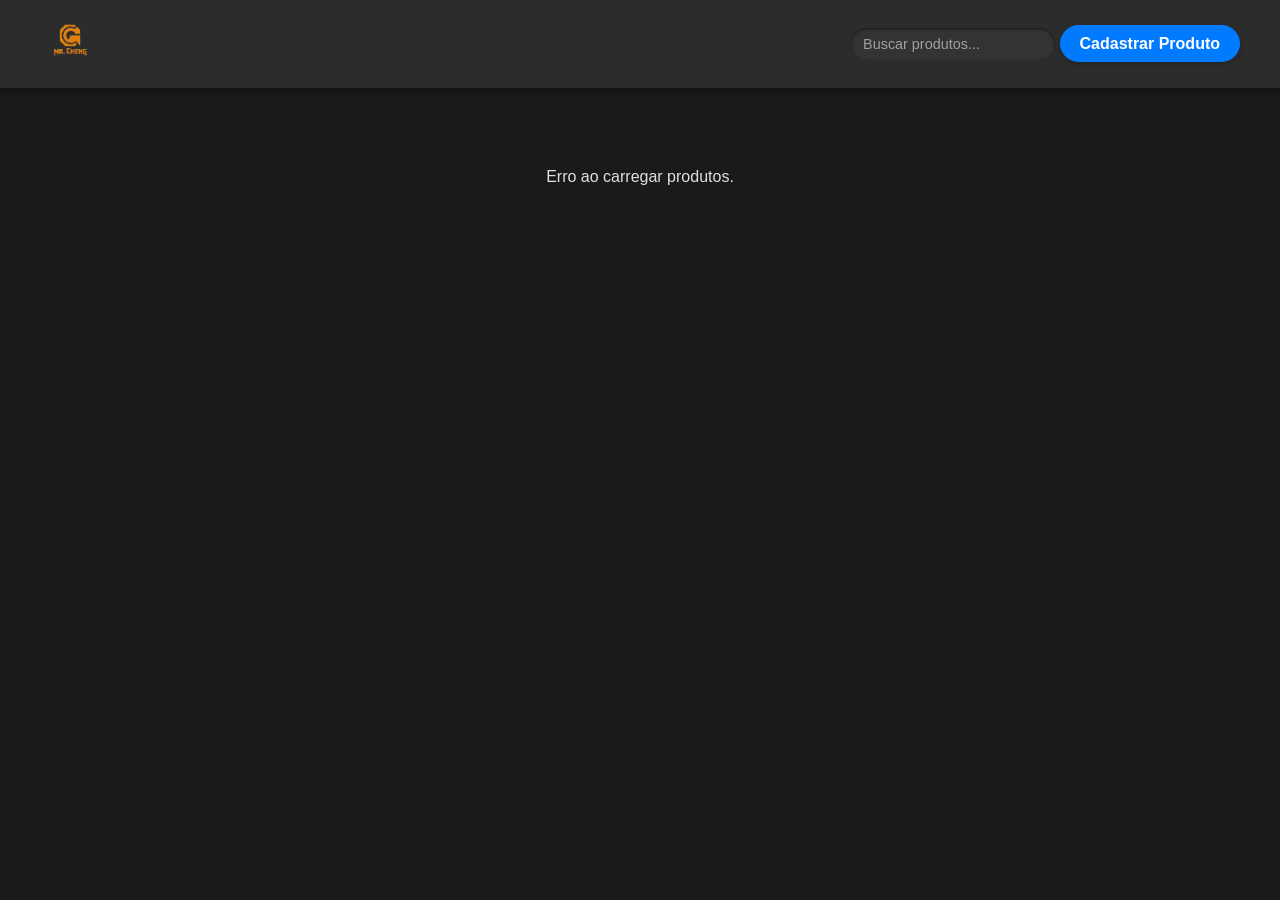
<file: index.html>
<!DOCTYPE html>
<html lang="pt-br">
<head>
    <meta charset="UTF-8">
    <meta name="viewport" content="width=device-width, initial-scale=1.0">
    <link rel="shortcut icon" href="./img/icon.ico" type="image/x-icon">
    <title>Mr. Cheng Store</title>
    <link rel="stylesheet" href="style/style.css">
</head>
<body>
    <header>
        <div class="header-content">
            <a href="/" style="cursor: pointer;">
                <img src="./img/logosite.png" alt="Logo Loja Gamer" id="logo-header">
            </a>

            <nav class="collapse-menu" id="collapse-menu">
                <div class="menu-items">
                    <input type="text" id="campo-busca" placeholder="Buscar produtos...">
                    <a href="cadastro.html" class="btn-cadastro">Cadastrar Produto</a>
                </div>
            </nav>
        </div>
    </header>
    <main>
        <section class="produtos" id="lista-produtos">
            </section>
    </main>
    <script>
        //todos os produtos carregados inicialmente
        let todosProdutos = []; 

        // carrega os produtos do JSON Server
        async function carregarProdutos() {
            try {
                const resposta = await fetch('http://localhost:3000/produtos');
                todosProdutos = await resposta.json(); //armazenando todos os produtos
                exibirProdutos(todosProdutos);
            } catch (erro) {
                console.error('Erro ao carregar produtos:', erro);
                document.getElementById('lista-produtos').innerHTML = '<p>Erro ao carregar produtos.</p>';
            }
        }

        // exibir os produtos (filtrados ou não)
        function exibirProdutos(produtosParaExibir) {
            const container = document.getElementById('lista-produtos');
            container.innerHTML = ''; 

            if (produtosParaExibir.length === 0) {
                container.innerHTML = '<p>Nenhum produto encontrado.</p>';
                return;
            }

            produtosParaExibir.forEach(produto => {
                const card = document.createElement('div');
                card.className = 'produto-card';
                card.innerHTML = `
                    <img src="${produto.imagem}" alt="${produto.nome}">
                    <h2>${produto.nome}</h2>
                    <p>${produto.descricao}</p>
                    <p>Preço: R$ ${produto.preco.toFixed(2)}</p>
                    <a href="detalhe.html?id=${produto.id}" class="btn-detalhes">Ver Detalhes</a>
                    <a href="editar.html?id=${produto.id}" class="btn-editar">Editar</a>
                    <button class="btn-excluir" data-id="${produto.id}">Excluir</button>
                `;
                container.appendChild(card);

                // excluir
                const botaoExcluir = card.querySelector('.btn-excluir');
                botaoExcluir.addEventListener('click', async () => {
                    const confirmar = confirm(`Deseja realmente excluir o produto "${produto.nome}"?`);
                    if (!confirmar) return;

                    try {
                        const resposta = await fetch(`http://localhost:3000/produtos/${produto.id}`, {
                            method: 'DELETE'
                        });

                        if (!resposta.ok) throw new Error('Erro ao excluir produto');

                        carregarProdutos();
                    } catch (erro) {
                        alert('Erro ao excluir produto.');
                        console.error(erro);
                    }
                });
            });
        }

        //filtrar produtos
        function filtrarProdutos() {
            const termoBusca = document.getElementById('campo-busca').value.toLowerCase();
            const produtosFiltrados = todosProdutos.filter(produto =>
                produto.nome.toLowerCase().includes(termoBusca) ||
                produto.descricao.toLowerCase().includes(termoBusca)
            );
            exibirProdutos(produtosFiltrados);
        }

        // clique campo de busca
        document.getElementById('campo-busca').addEventListener('input', filtrarProdutos);

        //carrega os produtos quando a página é carregada
        carregarProdutos();
    </script>
</body>
</html>
</file>
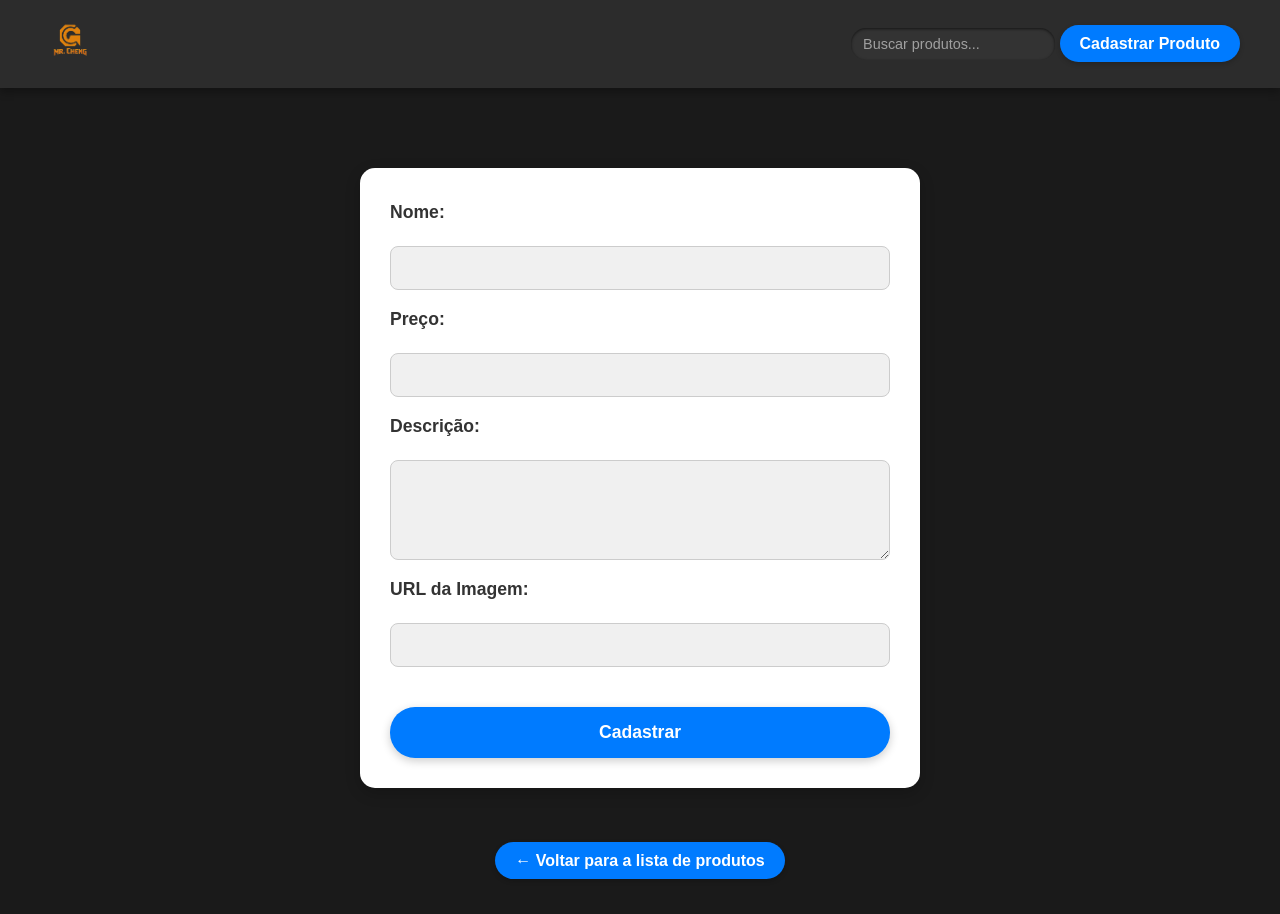
<file: cadastro.html>
<!DOCTYPE html>
<html lang="pt-br">
<head>
    <meta charset="UTF-8">
    <meta name="viewport" content="width=device-width, initial-scale=1.0">
    <link rel="shortcut icon" href="./img/icon.ico" type="image/x-icon">
    <title>Cadastro de Produto</title>
    <link rel="stylesheet" href="style/style.css">
</head>
<body>
    <header>
        <div class="header-content"> 
            <a href="/" style="cursor: pointer;">
                <img src="./img/logosite.png" alt="Logo Loja Gamer" id="logo-header">
            </a>
            <div class="header-right-group"> <input type="text" id="campo-busca" placeholder="Buscar produtos...">
                <a href="cadastro.html" class="btn-cadastro">Cadastrar Produto</a>
            </div>
        </div>
    </header>
    <main>
        <form id="form-cadastro">
            <label for="nome">Nome:</label>
            <input type="text" id="nome" name="nome" required>

            <label for="preco">Preço:</label>
            <input type="number" id="preco" name="preco" step="0.01" required>

            <label for="descricao">Descrição:</label>
            <textarea id="descricao" name="descricao" required></textarea>

            <label for="imagem">URL da Imagem:</label>
            <input type="text" id="imagem" name="imagem" required>

            <button type="submit">Cadastrar</button>
        </form>

        <div id="mensagem"></div>

<nav style="margin-top: 20px;">
    <a href="index.html" class="btn-voltar">← Voltar para a lista de produtos</a>
</nav>

    </main>

    <script>
        document.getElementById('form-cadastro').addEventListener('submit', function(e) {
            e.preventDefault();

            const novoProduto = {
                nome: document.getElementById('nome').value,
                preco: parseFloat(document.getElementById('preco').value),
                descricao: document.getElementById('descricao').value,
                imagem: document.getElementById('imagem').value
            };

            fetch('http://localhost:3000/produtos', {
                method: 'POST',
                headers: {
                    'Content-Type': 'application/json'
                },
                body: JSON.stringify(novoProduto)
            })
            .then(res => {
                if (!res.ok) {
                    throw new Error('Erro ao cadastrar produto.');
                }
                return res.json();
            })
            .then(data => {
                document.getElementById('mensagem').innerHTML = `<p>Produto <strong>${data.nome}</strong> cadastrado com sucesso!</p>`;
                document.getElementById('form-cadastro').reset();
            })
            .catch(error => {
                document.getElementById('mensagem').innerHTML = `<p style="color: red;">${error.message}</p>`;
            });
        });
    </script>
</body>
</html>
</file>
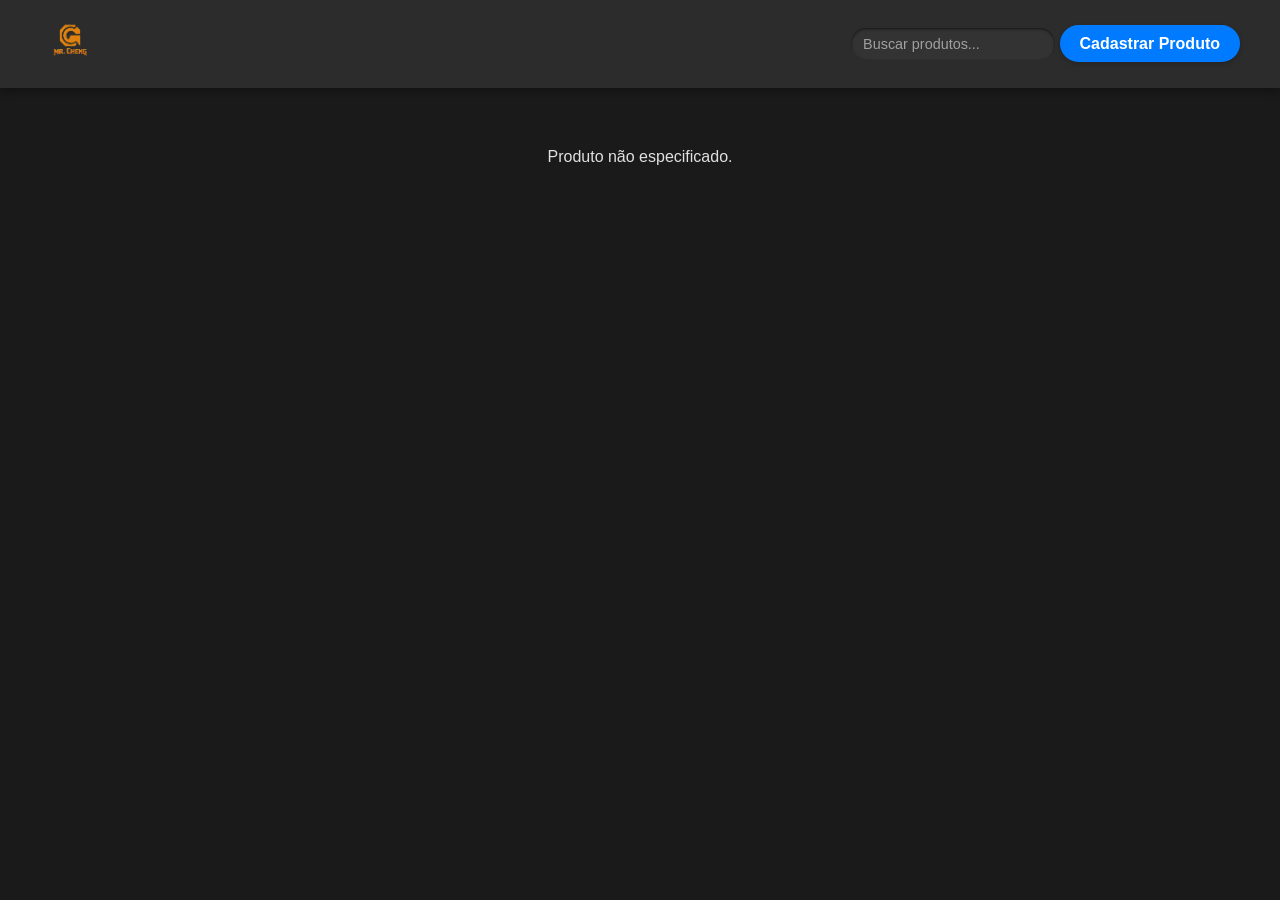
<file: detalhe.html>
<!DOCTYPE html>
<html lang="pt-br">
<head>
    <meta charset="UTF-8">
    <meta name="viewport" content="width=device-width, initial-scale=1.0">
    <link rel="shortcut icon" href="./img/icon.ico" type="image/x-icon">
    <title>Detalhes do Produto</title>
    <link rel="stylesheet" href="style/style.css">
</head>
<body>
    <header>
        <div class="header-content"> 
            <a href="/" style="cursor: pointer;">
                <img src="./img/logosite.png" alt="Logo Loja Gamer" id="logo-header">
            </a>
            <div class="header-right-group"> <input type="text" id="campo-busca" placeholder="Buscar produtos...">
                <a href="cadastro.html" class="btn-cadastro">Cadastrar Produto</a>
            </div>
        </div>
    </header>
    <main id="produto-detalhe">
        <!-- js -->
    </main>

    <script>
        const urlParams = new URLSearchParams(window.location.search);
        const produtoId = urlParams.get('id');

        if (produtoId) {
            fetch(`http://localhost:3000/produtos/${produtoId}`)
                .then(res => {
                    if (!res.ok) {
                        throw new Error("Produto não encontrado");
                    }
                    return res.json();
                })
                .then(produto => {
                    document.getElementById('produto-detalhe').innerHTML = `
                        <div class="produto-detalhe-card">
                            <img src="${produto.imagem}" alt="${produto.nome}" style="max-width: 300px; max-height: 300px;">
                            <h2>${produto.nome}</h2>
                            <p><strong>Preço:</strong> R$ ${produto.preco.toFixed(2)}</p>
                            <p><strong>Descrição:</strong> ${produto.descricao}</p>
                        </div>
                    `;
                })
                .catch(erro => {
                    console.error(erro);
                    document.getElementById('produto-detalhe').innerHTML = '<p>Produto não encontrado.</p>';
                });
        } else {
            document.getElementById('produto-detalhe').innerHTML = '<p>Produto não especificado.</p>';
        }
    </script>
</body>
</html>
</file>
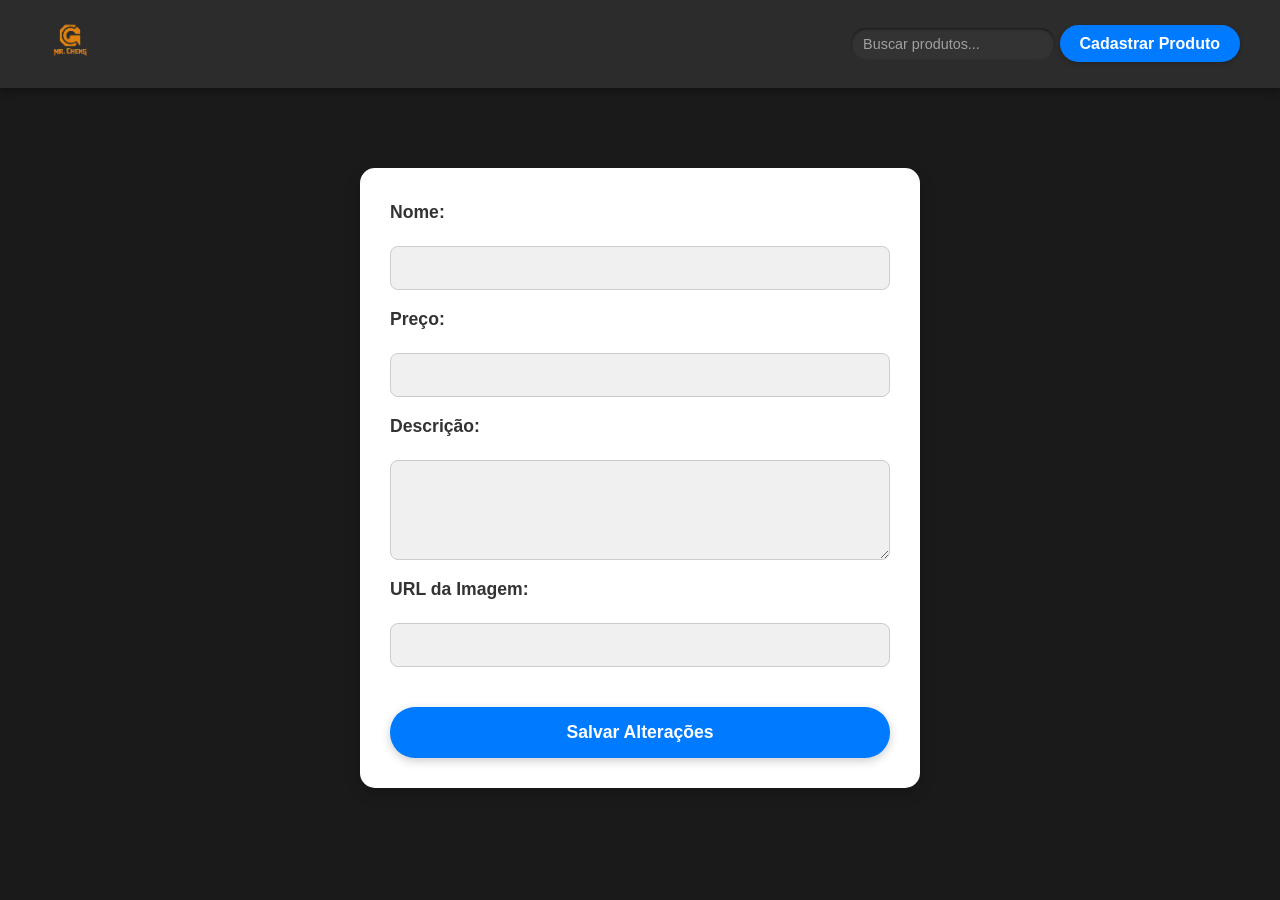
<file: editar.html>
<!DOCTYPE html>
<html lang="pt-br">
<head>
  <meta charset="UTF-8">
  <link rel="shortcut icon" href="./img/icon.ico" type="image/x-icon">
  <title>Editar Produto</title>
  <link rel="stylesheet" href="style/style.css">
</head>
<body>
    <header>
        <div class="header-content"> 
            <a href="/" style="cursor: pointer;">
                <img src="./img/logosite.png" alt="Logo Loja Gamer" id="logo-header">
            </a>
            <div class="header-right-group"> <input type="text" id="campo-busca" placeholder="Buscar produtos...">
                <a href="cadastro.html" class="btn-cadastro">Cadastrar Produto</a>
            </div>
        </div>
    </header>
  <main>
    <form id="form-editar">
      <label for="nome">Nome:</label>
      <input type="text" id="nome" name="nome" required>

      <label for="preco">Preço:</label>
      <input type="number" id="preco" name="preco" step="0.01" required>

      <label for="descricao">Descrição:</label>
      <textarea id="descricao" name="descricao" required></textarea>

      <label for="imagem">URL da Imagem:</label>
      <input type="text" id="imagem" name="imagem" required>

      <button type="submit">Salvar Alterações</button>
    </form>

    <div id="mensagem"></div>
  </main>

  <script>
    const urlParams = new URLSearchParams(window.location.search);
    const id = urlParams.get('id');

    async function carregarProduto() {
      const resposta = await fetch(`http://localhost:3000/produtos/${id}`);
      const produto = await resposta.json();

      document.getElementById('nome').value = produto.nome;
      document.getElementById('preco').value = produto.preco;
      document.getElementById('descricao').value = produto.descricao;
      document.getElementById('imagem').value = produto.imagem;
    }

    document.getElementById('form-editar').addEventListener('submit', async function (e) {
      e.preventDefault();

      const produtoAtualizado = {
        id: parseInt(id),
        nome: document.getElementById('nome').value,
        preco: parseFloat(document.getElementById('preco').value),
        descricao: document.getElementById('descricao').value,
        imagem: document.getElementById('imagem').value
      };

      try {
        const resposta = await fetch(`http://localhost:3000/produtos/${id}`, {
          method: 'PUT',
          headers: { 'Content-Type': 'application/json' },
          body: JSON.stringify(produtoAtualizado)
        });

        if (!resposta.ok) throw new Error('Erro ao atualizar produto');

        document.getElementById('mensagem').innerHTML = `<p>Produto atualizado com sucesso!</p>`;
      } catch (erro) {
        document.getElementById('mensagem').innerHTML = `<p style="color:red;">${erro.message}</p>`;
      }
    });

    carregarProduto();
  </script>
</body>
</html>
</file>
<file: style/style.css>
:root {
    --cor-primaria: #1a1a1a;
    --cor-secundaria: #FFFFFF; /* Branco para os cards e formulários */
    --cor-acento: #007bff;
    --cor-texto-claro: #e0e0e0; /* Ainda usado para texto no header e fora dos cards */
    --cor-texto-escuro: #333; /* Texto principal dentro dos cards brancos */
    --cor-borda: #ccc; /* Borda mais clara para cards brancos e inputs */
    --cor-sombra: rgba(0, 0, 0, 0.2); /* Sombra mais suave para cards claros */
    --cor-sucesso: #28a745;
    --cor-erro: #dc3545;
    
    --scrollbar-track-color: #2e2e2e;
    --scrollbar-thumb-color: #555;
    --scrollbar-thumb-hover-color: #777;
}

::-webkit-scrollbar {
    width: 8px;
    height: 8px;
}

::-webkit-scrollbar-track {
    background: var(--scrollbar-track-color);
    border-radius: 10px;
}

::-webkit-scrollbar-thumb {
    background: var(--scrollbar-thumb-color);
    border-radius: 10px;
    border: 2px solid var(--scrollbar-track-color);
}

::-webkit-scrollbar-thumb:hover {
    background: var(--scrollbar-thumb-hover-color);
}

body {
    scrollbar-color: var(--scrollbar-thumb-color) var(--scrollbar-track-color);
    scrollbar-width: thin;
    font-family: 'Segoe UI', Tahoma, Geneva, Verdana, sans-serif;
    margin: 0;
    padding: 0;
    background-color: var(--cor-primaria);
    color: var(--cor-texto-claro);
    line-height: 1.6;
}

header {
    background-color: #2c2c2c; /* Mantém o header escuro */
    color: var(--cor-texto-claro);
    padding: 10px 0;
    box-shadow: 0 4px 8px rgba(0, 0, 0, 0.3);
    display: flex;
    justify-content: center;
    align-items: center;
    position: relative;
}

.header-content {
    width: 100%;
    max-width: 1200px;
    padding: 0 30px;
    display: flex;
    justify-content: space-between;
    align-items: center;
}

#logo-header {
    height: 60px;
    width: auto;
    flex-shrink: 0;
}

.menu-toggle {
    display: none;
    background: none;
    border: none;
    cursor: pointer;
    padding: 10px;
    z-index: 1001;
}

.hamburger {
    display: block;
    width: 25px;
    height: 3px;
    background-color: var(--cor-texto-claro);
    margin: 5px 0;
    transition: all 0.3s ease;
}

.collapse-menu {
    display: flex;
    align-items: center;
    gap: 15px;
}

#campo-busca {
    padding: 8px 12px;
    border-radius: 15px;
    border: none;
    background-color: #333; /* Mantém o fundo do input escuro para contraste no header */
    color: var(--cor-texto-claro);
    font-size: 0.9em;
    outline: none;
    transition: all 0.3s ease;
    box-shadow: inset 0 1px 3px rgba(0, 0, 0, 0.6);
}

#campo-busca::placeholder {
    color: #a0a0a0;
}

#campo-busca:focus {
    border: none;
    box-shadow: inset 0 1px 3px rgba(0, 0, 0, 0.6), 0 0 0 2px var(--cor-acento);
    background-color: #444;
}

main {
    display: flex;
    flex-direction: column;
    align-items: center;
    padding: 40px 20px;
}

.produtos {
    display: flex;
    flex-wrap: wrap;
    justify-content: center;
    gap: 30px;
    padding: 20px 0;
    max-width: 1200px;
    margin: 0 auto;
}

.produto-card {
    background-color: var(--cor-secundaria); /* Fundo branco para o card */
    border: 1px solid var(--cor-borda);
    border-radius: 12px;
    padding: 20px;
    width: 280px;
    box-shadow: 0 5px 15px var(--cor-sombra);
    text-align: center;
    transition: transform 0.3s ease, box-shadow 0.3s ease;
    display: flex;
    flex-direction: column;
    justify-content: space-between;
}

.produto-card:hover {
    transform: translateY(-8px);
    box-shadow: 0 8px 25px var(--cor-sombra);
}

.produto-card img {
    max-width: 100%;
    max-height: 180px;
    width: auto;
    height: auto;
    object-fit: contain;
    margin-bottom: 15px;
    border-radius: 8px;
    background-color: transparent; /* Fundo transparente para imagem em card branco */
    padding: 5px;
}

.produto-card h2 {
    font-size: 1.5em;
    color: var(--cor-acento);
    margin-top: 0;
    margin-bottom: 10px;
    white-space: nowrap;
    overflow: hidden;
    text-overflow: ellipsis;
}

.produto-card p {
    font-size: 0.9em;
    color: var(--cor-texto-escuro); /* Texto escuro para contraste em fundo branco */
    margin-bottom: 10px;
    flex-grow: 1;
    overflow: hidden;
    text-overflow: ellipsis;
    display: -webkit-box;
    -webkit-line-clamp: 3;
    -webkit-box-orient: vertical;
}

.produto-card p:last-of-type {
    font-size: 1.1em;
    font-weight: bold;
    color: #28a745;
    margin-top: 15px;
    margin-bottom: 15px;
}

.produto-card .btn-detalhes,
.produto-card .btn-editar,
.produto-card .btn-excluir {
    display: block;
    padding: 10px 15px;
    margin-top: 10px;
    border-radius: 6px;
    font-weight: bold;
    text-decoration: none;
    transition: background-color 0.3s ease, transform 0.2s ease;
    cursor: pointer;
    font-size: 0.9em;
    border: none;
    text-align: center;
    width: calc(100% - 0px);
    box-sizing: border-box;
}

.produto-card .btn-detalhes {
    background-color: var(--cor-acento);
    color: white;
    margin-top: auto;
}

.produto-card .btn-detalhes:hover {
    background-color: #0056b3;
    transform: translateY(-2px);
}

.produto-card .btn-editar {
    background-color: #ffc107;
    color: var(--cor-texto-escuro);
    margin-left: 0;
}

.produto-card .btn-editar:hover {
    background-color: #e0a800;
    transform: translateY(-2px);
}

.produto-card .btn-excluir {
    background-color: var(--cor-erro);
    color: white;
    margin-top: 10px;
}

.produto-card .btn-excluir:hover {
    background-color: #c82333;
    transform: translateY(-2px);
}

.btn-cadastro,
.btn-voltar {
    background-color: var(--cor-acento);
    color: white;
    padding: 10px 20px;
    text-decoration: none;
    border-radius: 25px;
    font-weight: bold;
    transition: background-color 0.3s ease, transform 0.2s ease;
    border: none;
    cursor: pointer;
    font-size: 1em;
    margin-top: 20px;
    box-shadow: 0 2px 5px var(--cor-sombra);
}

.btn-cadastro:hover,
.btn-voltar:hover {
    background-color: #0056b3;
    transform: translateY(-2px);
}

.produto-detalhe-card {
    background-color: var(--cor-secundaria); /* Fundo branco para detalhe */
    border: 1px solid var(--cor-borda);
    border-radius: 15px;
    padding: 30px;
    max-width: 600px;
    box-shadow: 0 8px 20px var(--cor-sombra);
    text-align: center;
    margin: 40px auto;
    display: flex;
    flex-direction: column;
    align-items: center;
}

.produto-detalhe-card img {
    max-width: 80%;
    height: auto;
    max-height: 350px;
    object-fit: contain;
    border-radius: 10px;
    margin-bottom: 25px;
    border: 2px solid var(--cor-borda);
    box-shadow: 0 2px 10px rgba(0, 0, 0, 0.4);
}

.produto-detalhe-card h2 {
    font-size: 2.5em;
    color: var(--cor-acento);
    margin-bottom: 15px;
    text-shadow: 1px 1px 2px rgba(0, 0, 0, 0.3);
}

.produto-detalhe-card p {
    font-size: 1.1em;
    color: var(--cor-texto-escuro); /* Texto escuro para contraste em fundo branco */
    margin: 10px 0;
    line-height: 1.8;
}

.produto-detalhe-card p strong {
    color: #333; /* Destaque em texto escuro */
}

.produto-detalhe-card p:nth-of-type(1) {
    font-size: 1.4em;
    color: #28a745;
    font-weight: bold;
    margin-top: 20px;
}

form {
    background-color: var(--cor-secundaria); /* Fundo branco para formulário */
    width: 90%;
    max-width: 500px;
    margin: 40px auto;
    padding: 30px;
    border-radius: 15px;
    box-shadow: 0 5px 15px var(--cor-sombra);
    display: flex;
    flex-direction: column;
    gap: 15px;
}

form label {
    display: block;
    margin-bottom: 5px;
    font-weight: bold;
    color: var(--cor-texto-escuro); /* Label escura em fundo branco */
    font-size: 1.1em;
}

form input[type="text"],
form input[type="number"],
form textarea {
    width: 100%;
    padding: 12px 15px;
    border-radius: 8px;
    border: 1px solid var(--cor-borda); /* Borda mais clara */
    background-color: #f0f0f0; /* Fundo levemente cinza para inputs em forms brancos */
    color: var(--cor-texto-escuro); /* Texto digitado escuro */
    font-size: 1em;
    box-sizing: border-box;
    outline: none;
    transition: border-color 0.3s ease, box-shadow 0.3s ease;
}

form input[type="text"]:focus,
form input[type="number"]:focus,
form textarea:focus {
    border-color: var(--cor-acento);
    box-shadow: 0 0 8px rgba(0, 123, 255, 0.5);
}

form textarea {
    resize: vertical;
    min-height: 100px;
}

form button[type="submit"] {
    margin-top: 25px;
    padding: 15px 25px;
    background-color: var(--cor-acento);
    color: white;
    border: none;
    border-radius: 25px;
    cursor: pointer;
    font-weight: bold;
    font-size: 1.1em;
    transition: background-color 0.3s ease, transform 0.2s ease, box-shadow 0.3s ease;
    box-shadow: 0 3px 10px var(--cor-sombra);
}

form button[type="submit"]:hover {
    background-color: #0056b3;
    transform: translateY(-3px);
    box-shadow: 0 6px 15px var(--cor-sombra);
}

#mensagem p {
    margin-top: 25px;
    padding: 15px;
    border-radius: 8px;
    font-weight: bold;
    text-align: center;
    font-size: 1.1em;
    box-shadow: 0 2px 8px var(--cor-sombra);
}

#mensagem p[style*="color:red"] {
    background-color: rgba(220, 53, 69, 0.2);
    border: 1px solid var(--cor-erro);
    color: var(--cor-erro) !important;
}

#mensagem p:not([style*="color:red"]) {
    background-color: rgba(40, 167, 69, 0.2);
    border: 1px solid var(--cor-sucesso);
    color: var(--cor-sucesso);
}

@media (max-width: 768px) {
    .header-content {
        flex-direction: row;
        padding: 0 15px;
        gap: 0;
        justify-content: space-between;
    }

    #logo-header {
        height: 45px;
    }

    .menu-toggle {
        display: block;
    }

    .collapse-menu {
        display: none;
        flex-direction: column;
        position: absolute;
        top: 100%;
        left: 0;
        width: 100%;
        background-color: var(--cor-secundaria); /* Fundo do menu colapsado branco */
        box-shadow: 0 8px 16px var(--cor-sombra);
        padding: 20px 0;
        z-index: 1000;
        overflow: hidden;
        transition: all 0.3s ease-in-out;
        opacity: 0;
        visibility: hidden;
        transform: translateY(-20px);
    }

    .collapse-menu.active {
        display: flex;
        opacity: 1;
        visibility: visible;
        transform: translateY(0);
    }

    .collapse-menu .menu-items {
        display: flex;
        flex-direction: column;
        align-items: center;
        gap: 15px;
        width: 100%;
        padding: 0 20px;
    }

    #campo-busca {
        width: 90%;
        max-width: 300px;
        margin-bottom: 5px;
        background-color: #f0f0f0; /* Fundo do input em menu colapsado branco */
        color: var(--cor-texto-escuro);
    }

    .btn-cadastro,
    .btn-voltar {
        width: 90%;
        max-width: 300px;
        text-align: center;
        margin-top: 5px;
    }

    .menu-toggle.active .hamburger:nth-child(2) {
        opacity: 0;
    }

    .menu-toggle.active .hamburger:nth-child(1) {
        transform: translateY(8px) rotate(45deg);
    }

    .menu-toggle.active .hamburger:nth-child(3) {
        transform: translateY(-8px) rotate(-45deg);
    }

    .produtos {
        gap: 20px;
        padding: 10px;
    }

    .produto-card {
        width: 100%;
        max-width: 300px;
        margin: 0 auto;
    }

    .produto-detalhe-card {
        padding: 20px;
        margin: 20px auto;
        max-width: 90%;
    }

    .produto-detalhe-card h2 {
        font-size: 2em;
    }

    form {
        padding: 20px;
        max-width: 95%;
    }
}
</file>
